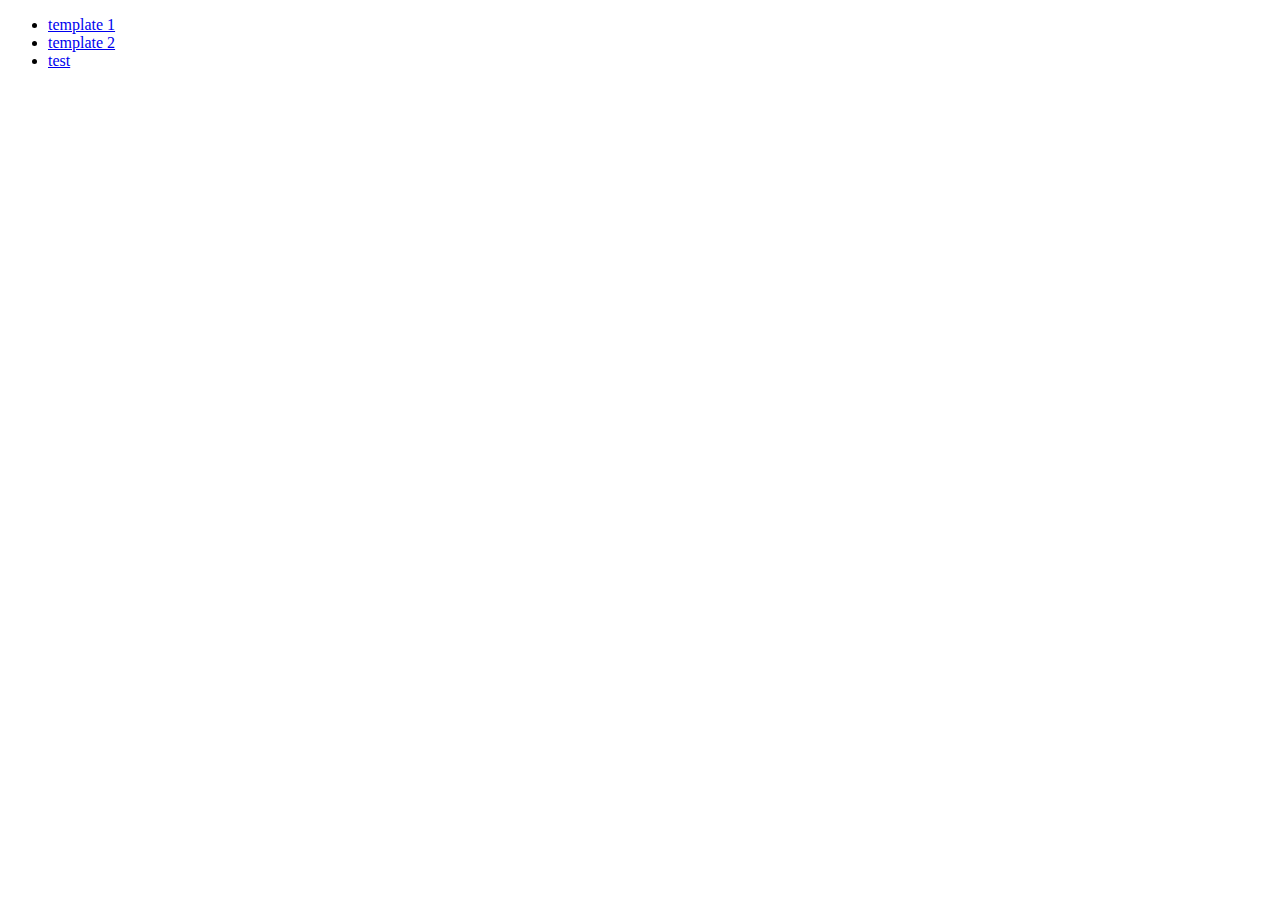
<file: index.html>
<!DOCTYPE html>
<html lang="en">
<head>
	<meta charset="UTF-8">
	<title>Document</title>
</head>
<body>
	<ul>
		<li><a href="template1.html">template 1</a></li>
		<li><a href="template2.html">template 2</a></li>
		<li><a href="test.html">test</a></li>
	</ul>
</body>
</html>
</file>
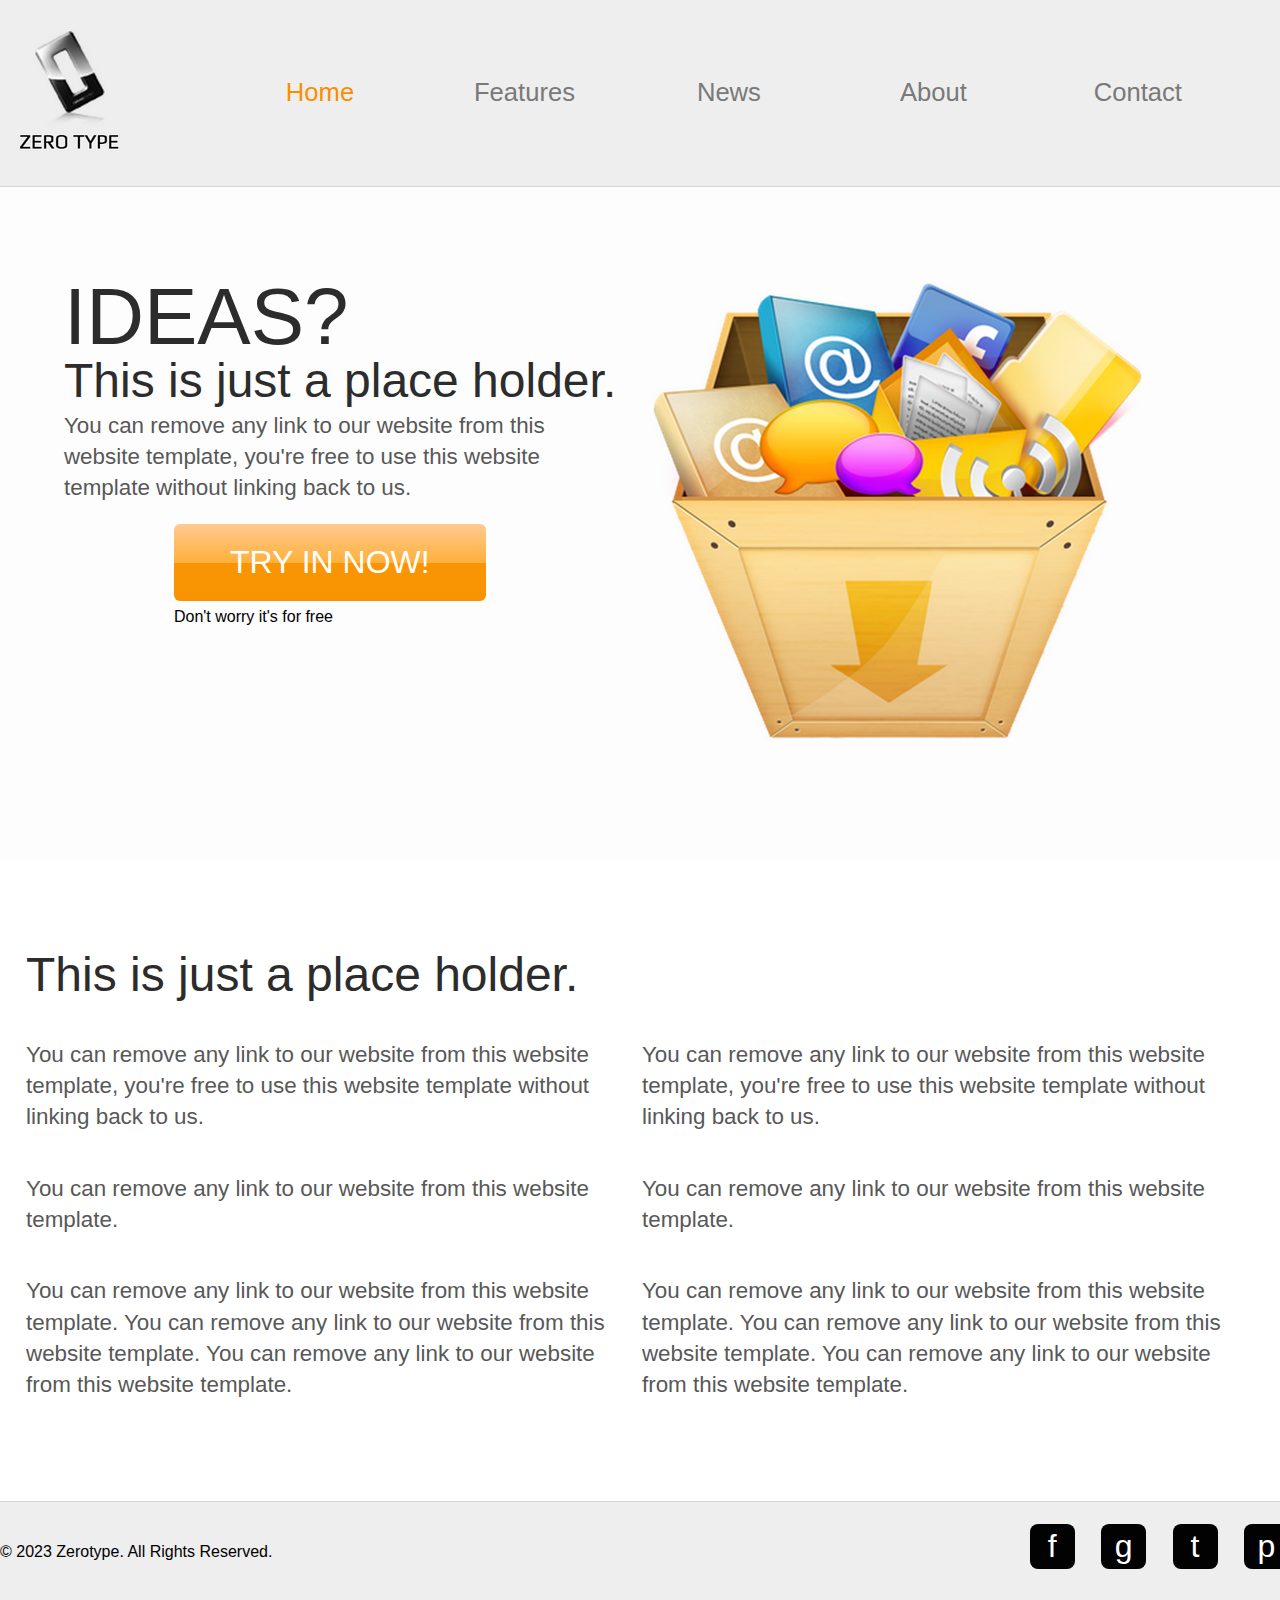
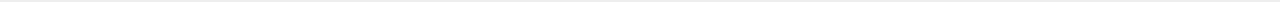
<file: template1.html>
<!DOCTYPE html>
<html lang="en">
<head>
	<meta charset="UTF-8">
	<title>Document</title>

	<link rel="stylesheet" href="./css/style1.css">
</head>
<body>
	<!-- div.header>h1{logo}+ul>li{txt}*5 -->
	<div class="header">
		<div class="mainWidth">
			<h1 class="logo"><a href="./index.html"><img src="./img/1/logo.png" alt="logo"></a></h1>
			<ul>
				<li class="active"><a href="#">Home</a></li>
				<li><a href="#">Features</a></li>
				<li><a href="#">News</a></li>
				<li><a href="#">About</a></li>
				<li><a href="#">Contact</a></li>
			</ul>
		</div>
	</div>
	<!-- div.content>(div.blockTop>(div.unit+div.unit)^div.blockBottom>(h2{h2title}+div.unit*2)) -->
	<div class="content">
		<section class="blockTop">
			<div class="mainWidth"><div class="shrink">
				<div class="unit">
					<!-- h2{IDEAS?}+h3{sbtitle}+p{txtttttt}+div.tryIt(button{txt}+span{txt}) -->
					<h2>IDEAS?</h2>
					<h3>This is just a place holder.</h3>
					<p>You can remove any link to our website from this website template,
					you're free to use this website template without linking back to us.</p>
					<div class="tryIt">
						<button class="crystalButton">TRY IN NOW!</button></br>
						<span>Don't worry it's for free</span>
					</div>
				</div>
				<div class="unit">
					<img src="./img/1/download.png" alt="">
				</div>
			</div></div>
		</section>
		<section class="blockBottom">
			<div class="mainWidth"><div class="shrink">
				<h3>This is just a place holder.</h3>
				<div class="unit">
					<p>You can remove any link to our website from this website template,
					you're free to use this website template without linking back to us.</p>
					<p>You can remove any link to our website from this website template.</p>
					<p>You can remove any link to our website from this website template. You can remove any link to our website from this website template. You can remove any link to our website from this website template.</p>
				</div>
				<div class="unit">
					<p>You can remove any link to our website from this website template,
					you're free to use this website template without linking back to us.</p>
					<p>You can remove any link to our website from this website template.</p>
					<p>You can remove any link to our website from this website template. You can remove any link to our website from this website template. You can remove any link to our website from this website template.</p>
				</div>
			</div></div>
		</section>
	</div>
	<!-- div.footer>div.copyRight+div.social -->
	<div class="footer">
		<div class="mainWidth">
			<span class="copyright">© 2023 Zerotype. All Rights Reserved.</span>
			<span class="social">
				<button class="socialButton">f</button>
				<button class="socialButton">g</button>
				<button class="socialButton">t</button>
				<button class="socialButton">p</button>
			</span>
		</div>
	</div>
</body>
</html>
</file>
<file: css/style1.css>
/* line 5, C:/Ruby21-x64/lib/ruby/gems/2.1.0/gems/compass-core-1.0.3/stylesheets/compass/reset/_utilities.scss */
html, body, div, span, applet, object, iframe,
h1, h2, h3, h4, h5, h6, p, blockquote, pre,
a, abbr, acronym, address, big, cite, code,
del, dfn, em, img, ins, kbd, q, s, samp,
small, strike, strong, sub, sup, tt, var,
b, u, i, center,
dl, dt, dd, ol, ul, li,
fieldset, form, label, legend,
table, caption, tbody, tfoot, thead, tr, th, td,
article, aside, canvas, details, embed,
figure, figcaption, footer, header, hgroup,
menu, nav, output, ruby, section, summary,
time, mark, audio, video {
  margin: 0;
  padding: 0;
  border: 0;
  font: inherit;
  font-size: 100%;
  vertical-align: baseline;
}

/* line 22, C:/Ruby21-x64/lib/ruby/gems/2.1.0/gems/compass-core-1.0.3/stylesheets/compass/reset/_utilities.scss */
html {
  line-height: 1;
}

/* line 24, C:/Ruby21-x64/lib/ruby/gems/2.1.0/gems/compass-core-1.0.3/stylesheets/compass/reset/_utilities.scss */
ol, ul {
  list-style: none;
}

/* line 26, C:/Ruby21-x64/lib/ruby/gems/2.1.0/gems/compass-core-1.0.3/stylesheets/compass/reset/_utilities.scss */
table {
  border-collapse: collapse;
  border-spacing: 0;
}

/* line 28, C:/Ruby21-x64/lib/ruby/gems/2.1.0/gems/compass-core-1.0.3/stylesheets/compass/reset/_utilities.scss */
caption, th, td {
  text-align: left;
  font-weight: normal;
  vertical-align: middle;
}

/* line 30, C:/Ruby21-x64/lib/ruby/gems/2.1.0/gems/compass-core-1.0.3/stylesheets/compass/reset/_utilities.scss */
q, blockquote {
  quotes: none;
}
/* line 103, C:/Ruby21-x64/lib/ruby/gems/2.1.0/gems/compass-core-1.0.3/stylesheets/compass/reset/_utilities.scss */
q:before, q:after, blockquote:before, blockquote:after {
  content: "";
  content: none;
}

/* line 32, C:/Ruby21-x64/lib/ruby/gems/2.1.0/gems/compass-core-1.0.3/stylesheets/compass/reset/_utilities.scss */
a img {
  border: none;
}

/* line 116, C:/Ruby21-x64/lib/ruby/gems/2.1.0/gems/compass-core-1.0.3/stylesheets/compass/reset/_utilities.scss */
article, aside, details, figcaption, figure, footer, header, hgroup, main, menu, nav, section, summary {
  display: block;
}

/* line 8, ../sass/style1.scss */
body {
  font-family: Arial;
}

/* line 12, ../sass/style1.scss */
.mainWidth {
  margin: 0px auto;
  width: 1300px;
}

/* line 17, ../sass/style1.scss */
h1 {
  font-size: 6em;
}

/* line 20, ../sass/style1.scss */
h2 {
  font-size: 5em;
  color: #2C2C2C;
}

/* line 24, ../sass/style1.scss */
h3 {
  font-size: 3em;
  color: #2C2C2C;
}

/* line 28, ../sass/style1.scss */
p {
  font-size: 1.4em;
  color: #585858;
  line-height: 1.4em;
}

/* line 34, ../sass/style1.scss */
.header {
  background-color: #EEEEEE;
  padding: 80px 0;
  position: relative;
}
/* line 38, ../sass/style1.scss */
.header .logo {
  position: absolute;
  top: 20px;
  display: inline;
}
/* line 43, ../sass/style1.scss */
.header ul {
  margin-left: 220px;
}
/* line 45, ../sass/style1.scss */
.header ul li {
  display: inline-block;
  width: 200px;
  font-size: 1.6em;
  text-align: center;
  color: #797979;
}
/* line 51, ../sass/style1.scss */
.header ul li.active {
  color: #F98F00;
}
/* line 54, ../sass/style1.scss */
.header ul li a {
  text-decoration: none;
  display: block;
  color: inherit;
}
/* line 58, ../sass/style1.scss */
.header ul li a:hover {
  color: #F98F00;
}

/* line 66, ../sass/style1.scss */
.content {
  border-top: 1px solid #D5D5D5;
  border-bottom: 1px solid #D5D5D5;
}
/* line 69, ../sass/style1.scss */
.content section {
  padding: 90px 0 100px 0;
}
/* line 72, ../sass/style1.scss */
.content .unit {
  display: inline-block;
  width: 47%;
  vertical-align: top;
}
/* line 78, ../sass/style1.scss */
.content .blockTop {
  background-color: #FDFDFD;
}
/* line 80, ../sass/style1.scss */
.content .blockTop p {
  padding: 5px 0 20px 0;
}
/* line 83, ../sass/style1.scss */
.content .blockTop .shrink {
  margin: 0px 4%;
}
/* line 86, ../sass/style1.scss */
.content .blockTop .unit:first-child {
  padding: 0 1%;
}
/* line 91, ../sass/style1.scss */
.content .blockBottom p {
  padding-top: 40px;
}
/* line 94, ../sass/style1.scss */
.content .blockBottom .shrink {
  margin: 0px 2%;
}
/* line 97, ../sass/style1.scss */
.content .blockBottom .unit {
  padding-right: 2%;
}

/* line 103, ../sass/style1.scss */
.tryIt {
  margin-left: 110px;
  span-color: #585858;
}

/* line 110, ../sass/style1.scss */
.crystalButton {
  margin-bottom: 8px;
  padding: 20px 56px;
  font-size: 2.0em;
  border-radius: 6px;
  border: none;
  color: white;
  opacity: 1;
  background-image: url('[data-uri]');
  background-size: 100%;
  background-image: -webkit-gradient(linear, 50% 0%, 50% 100%, color-stop(0%, #ffca92), color-stop(50%, #feb03a), color-stop(51%, #f99503), color-stop(100%, #f99303));
  background-image: -moz-linear-gradient(#ffca92 0%, #feb03a 50%, #f99503 51%, #f99303 100%);
  background-image: -webkit-linear-gradient(#ffca92 0%, #feb03a 50%, #f99503 51%, #f99303 100%);
  background-image: linear-gradient(#ffca92 0%, #feb03a 50%, #f99503 51%, #f99303 100%);
}
/* line 119, ../sass/style1.scss */
.crystalButton:hover {
  opacity: 0.9;
}

/* line 124, ../sass/style1.scss */
.socialButton {
  border-radius: 8px;
  border: none;
  background-color: #020202;
  width: 45px;
  height: 45px;
  color: white;
  font-size: 2em;
  margin: 0 11px;
}
/* line 133, ../sass/style1.scss */
.socialButton:hover {
  background-color: #4f4f4f;
}

/* line 138, ../sass/style1.scss */
.footer {
  background-color: #EEEEEE;
  line-height: 100px;
}
/* line 141, ../sass/style1.scss */
.footer .mainWidth {
  position: relative;
}
/* line 143, ../sass/style1.scss */
.footer .mainWidth .social {
  position: absolute;
  right: 0;
}
</file>
